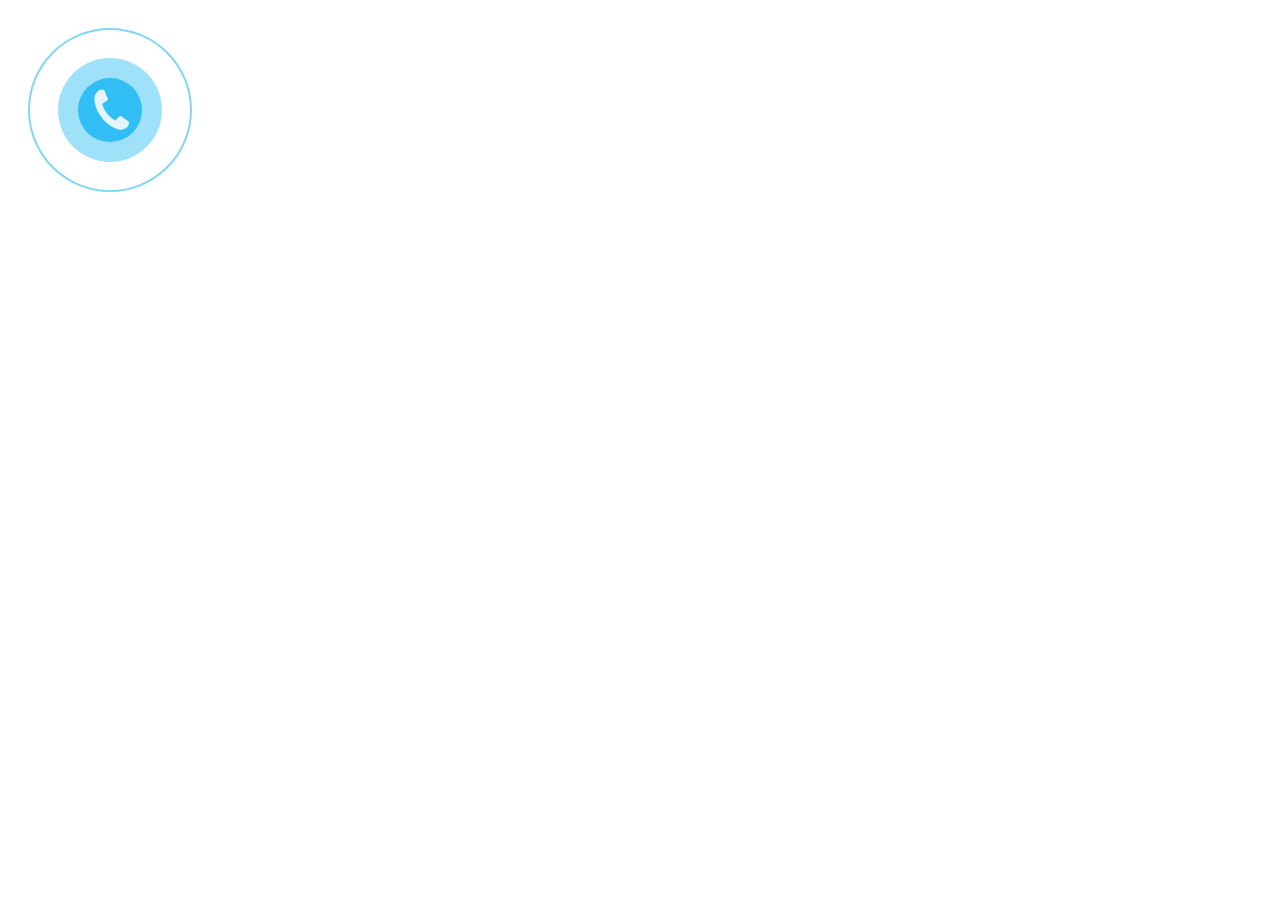
<file: ringring-animation/index.html>
<!DOCTYPE html>
<html lang="en">
<head>
    <meta charset="UTF-8">
    <meta name="viewport" content="width=device-width, initial-scale=1.0">
    <title>Document</title>
    <link rel="stylesheet" href="/ringring-animation/styles.css">
</head>
<body>
  <div class="wrapper">
    <div class="ring">
        <div class="coccoc-alo-phone coccoc-alo-green coccoc-alo-show">
            <div class="coccoc-alo-ph-circle"></div>
            <div class="coccoc-alo-ph-circle-fill"></div>
            <div class="coccoc-alo-ph-img-circle"></div>
        </div>
    </div>
</div>
</body>
</html>
</file>
<file: ringring-animation/styles.css>
.coccoc-alo-ph-circle {
    width: 160px;
    height: 160px;
    top: 20px;
    left: 20px;
    position: absolute;
    background-color: transparent;
    -webkit-border-radius: 100%;
    -moz-border-radius: 100%;
    border-radius: 100%;
    border: 2px solid rgba(30, 30, 30, 0.4);
    opacity: .1;
    -webkit-animation: coccoc-alo-circle-anim 1.2s infinite ease-in-out;
    -moz-animation: coccoc-alo-circle-anim 1.2s infinite ease-in-out;
    -ms-animation: coccoc-alo-circle-anim 1.2s infinite ease-in-out;
    -o-animation: coccoc-alo-circle-anim 1.2s infinite ease-in-out;
    animation: coccoc-alo-circle-anim 1.2s infinite ease-in-out;
    -webkit-transition: all .5s;
    -moz-transition: all .5s;
    -o-transition: all .5s;
    transition: all .5s;
}

.coccoc-alo-phone {
    background-color: transparent;
    width: 200px;
    height: 200px;
    cursor: pointer;
    z-index: 200000 !important;
    -webkit-backface-visibility: hidden;
    -webkit-transform: translateZ(0);
    -webkit-transition: visibility .5s;
    -moz-transition: visibility .5s;
    -o-transition: visibility .5s;
    transition: visibility .5s;
    right: 150px;
    top: 30px;
}

.coccoc-alo-phone.coccoc-alo-green .coccoc-alo-ph-circle-fill {
    background-color: rgba(0, 175, 242, 0.5);
    opacity: .75 !important;
}

.coccoc-alo-ph-circle-fill {
    width: 100px;
    height: 100px;
    top: 50px;
    left: 50px;
    position: absolute;
    background-color: #000;
    -webkit-border-radius: 100%;
    -moz-border-radius: 100%;
    border-radius: 100%;
    border: 2px solid transparent;
    opacity: .1;
    -webkit-animation: coccoc-alo-circle-fill-anim 2.3s infinite ease-in-out;
    -moz-animation: coccoc-alo-circle-fill-anim 2.3s infinite ease-in-out;
    -ms-animation: coccoc-alo-circle-fill-anim 2.3s infinite ease-in-out;
    -o-animation: coccoc-alo-circle-fill-anim 2.3s infinite ease-in-out;
    animation: coccoc-alo-circle-fill-anim 2.3s infinite ease-in-out;
    -webkit-transition: all .5s;
    -moz-transition: all .5s;
    -o-transition: all .5s;
    transition: all .5s;
}

.coccoc-alo-ph-img-circle {
    width: 60px;
    height: 60px;
    top: 70px;
    left: 70px;
    position: absolute;
    background: rgba(30, 30, 30, 0.1) url("/ringring-animation/img/phone.png") no-repeat center center;
    -webkit-border-radius: 100%;
    -moz-border-radius: 100%;
    border-radius: 100%;
    border: 2px solid transparent;
    opacity: .7;
    -webkit-animation: coccoc-alo-circle-img-anim 1s infinite ease-in-out;
    -moz-animation: coccoc-alo-circle-img-anim 1s infinite ease-in-out;
    -ms-animation: coccoc-alo-circle-img-anim 1s infinite ease-in-out;
    -o-animation: coccoc-alo-circle-img-anim 1s infinite ease-in-out;
    animation: coccoc-alo-circle-img-anim 1s infinite ease-in-out;
}

.coccoc-alo-phone.coccoc-alo-green .coccoc-alo-ph-img-circle {
    background-color: #00aff2;
}

.coccoc-alo-phone.coccoc-alo-green .coccoc-alo-ph-circle {
    border-color: #00aff2;
    opacity: .5;
}

.coccoc-alo-phone.coccoc-alo-green.coccoc-alo-hover .coccoc-alo-ph-circle,
.coccoc-alo-phone.coccoc-alo-green:hover .coccoc-alo-ph-circle {
    border-color: #75eb50;
    opacity: .5;
}

.coccoc-alo-phone.coccoc-alo-green.coccoc-alo-hover .coccoc-alo-ph-circle-fill,
.coccoc-alo-phone.coccoc-alo-green:hover .coccoc-alo-ph-circle-fill {
    background-color: rgba(117, 235, 80, 0.5);
    opacity: .75 !important;
}

.coccoc-alo-phone.coccoc-alo-green.coccoc-alo-hover .coccoc-alo-ph-img-circle,
.coccoc-alo-phone.coccoc-alo-green:hover .coccoc-alo-ph-img-circle {
    background-color: #75eb50;
}

@-moz-keyframes coccoc-alo-circle-anim {
    0% {
        transform: rotate(0) scale(.5) skew(1deg);
        opacity: .1
    }
    30% {
        transform: rotate(0) scale(.7) skew(1deg);
        opacity: .5
    }
    100% {
        transform: rotate(0) scale(1) skew(1deg);
        opacity: .1
    }
}

@-webkit-keyframes coccoc-alo-circle-anim {
    0% {
        transform: rotate(0) scale(.5) skew(1deg);
        opacity: .1
    }
    30% {
        transform: rotate(0) scale(.7) skew(1deg);
        opacity: .5
    }
    100% {
        transform: rotate(0) scale(1) skew(1deg);
        opacity: .1
    }
}

@-o-keyframes coccoc-alo-circle-anim {
    0% {
        transform: rotate(0) scale(.5) skew(1deg);
        opacity: .1
    }
    30% {
        transform: rotate(0) scale(.7) skew(1deg);
        opacity: .5
    }
    100% {
        transform: rotate(0) scale(1) skew(1deg);
        opacity: .1
    }
}

@keyframes coccoc-alo-circle-anim {
    0% {
        transform: rotate(0) scale(.5) skew(1deg);
        opacity: .1
    }
    30% {
        transform: rotate(0) scale(.7) skew(1deg);
        opacity: .5
    }
    100% {
        transform: rotate(0) scale(1) skew(1deg);
        opacity: .1
    }
}

@-moz-keyframes coccoc-alo-circle-fill-anim {
    0% {
        transform: rotate(0) scale(.7) skew(1deg);
        opacity: .2
    }
    50% {
        transform: rotate(0) scale(1) skew(1deg);
        opacity: .2
    }
    100% {
        transform: rotate(0) scale(.7) skew(1deg);
        opacity: .2
    }
}

@-webkit-keyframes coccoc-alo-circle-fill-anim {
    0% {
        transform: rotate(0) scale(.7) skew(1deg);
        opacity: .2
    }
    50% {
        transform: rotate(0) scale(1) skew(1deg);
        opacity: .2
    }
    100% {
        transform: rotate(0) scale(.7) skew(1deg);
        opacity: .2
    }
}

@-o-keyframes coccoc-alo-circle-fill-anim {
    0% {
        transform: rotate(0) scale(.7) skew(1deg);
        opacity: .2
    }
    50% {
        transform: rotate(0) scale(1) skew(1deg);
        opacity: .2
    }
    100% {
        transform: rotate(0) scale(.7) skew(1deg);
        opacity: .2
    }
}

@keyframes coccoc-alo-circle-fill-anim {
    0% {
        transform: rotate(0) scale(.7) skew(1deg);
        opacity: .2
    }
    50% {
        transform: rotate(0) scale(1) skew(1deg);
        opacity: .2
    }
    100% {
        transform: rotate(0) scale(.7) skew(1deg);
        opacity: .2
    }
}

@-moz-keyframes coccoc-alo-circle-img-anim {
    0% {
        transform: rotate(0) scale(1) skew(1deg)
    }
    10% {
        transform: rotate(-25deg) scale(1) skew(1deg)
    }
    20% {
        transform: rotate(25deg) scale(1) skew(1deg)
    }
    30% {
        transform: rotate(-25deg) scale(1) skew(1deg)
    }
    40% {
        transform: rotate(25deg) scale(1) skew(1deg)
    }
    50% {
        transform: rotate(0) scale(1) skew(1deg)
    }
    100% {
        transform: rotate(0) scale(1) skew(1deg)
    }
}

@-webkit-keyframes coccoc-alo-circle-img-anim {
    0% {
        transform: rotate(0) scale(1) skew(1deg)
    }
    10% {
        transform: rotate(-25deg) scale(1) skew(1deg)
    }
    20% {
        transform: rotate(25deg) scale(1) skew(1deg)
    }
    30% {
        transform: rotate(-25deg) scale(1) skew(1deg)
    }
    40% {
        transform: rotate(25deg) scale(1) skew(1deg)
    }
    50% {
        transform: rotate(0) scale(1) skew(1deg)
    }
    100% {
        transform: rotate(0) scale(1) skew(1deg)
    }
}

@-o-keyframes coccoc-alo-circle-img-anim {
    0% {
        transform: rotate(0) scale(1) skew(1deg)
    }
    10% {
        transform: rotate(-25deg) scale(1) skew(1deg)
    }
    20% {
        transform: rotate(25deg) scale(1) skew(1deg)
    }
    30% {
        transform: rotate(-25deg) scale(1) skew(1deg)
    }
    40% {
        transform: rotate(25deg) scale(1) skew(1deg)
    }
    50% {
        transform: rotate(0) scale(1) skew(1deg)
    }
    100% {
        transform: rotate(0) scale(1) skew(1deg)
    }
}

@keyframes coccoc-alo-circle-img-anim {
    0% {
        transform: rotate(0) scale(1) skew(1deg)
    }
    10% {
        transform: rotate(-25deg) scale(1) skew(1deg)
    }
    20% {
        transform: rotate(25deg) scale(1) skew(1deg)
    }
    30% {
        transform: rotate(-25deg) scale(1) skew(1deg)
    }
    40% {
        transform: rotate(25deg) scale(1) skew(1deg)
    }
    50% {
        transform: rotate(0) scale(1) skew(1deg)
    }
    100% {
        transform: rotate(0) scale(1) skew(1deg)
    }
}
</file>
